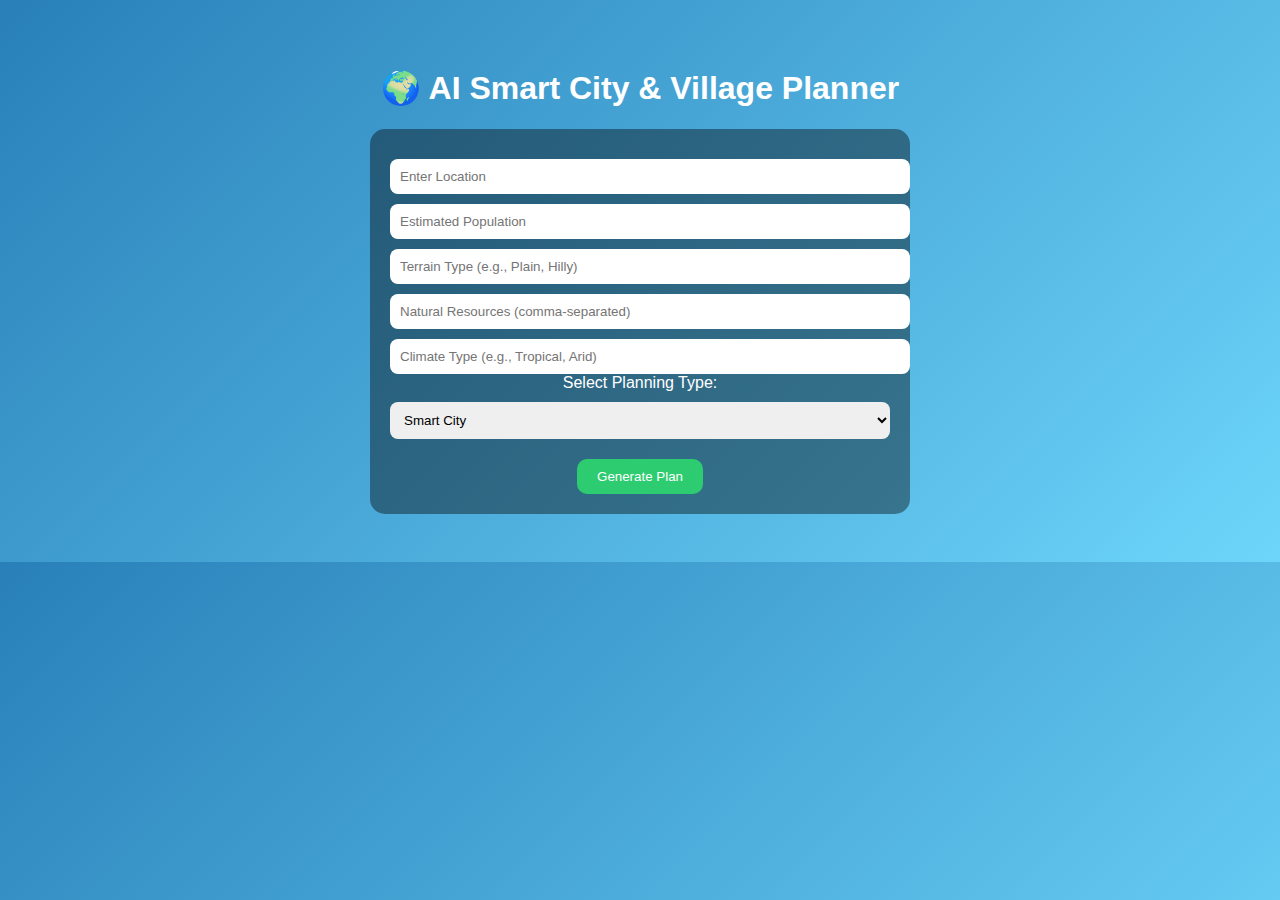
<file: index.html>
<!-- templates/index.html -->
<!DOCTYPE html>
<html lang="en">
<head>
  <meta charset="UTF-8">
  <title>AI Smart Planner</title>
  <style>
    body {
      font-family: 'Segoe UI', sans-serif;
      background: linear-gradient(135deg, #2980b9, #6dd5fa);
      color: white;
      text-align: center;
      padding: 40px;
    }
    form {
      background: rgba(0, 0, 0, 0.4);
      padding: 20px;
      border-radius: 15px;
      display: inline-block;
      max-width: 500px;
    }
    input, select, textarea {
      width: 100%;
      padding: 10px;
      margin-top: 10px;
      border: none;
      border-radius: 8px;
    }
    button {
      margin-top: 20px;
      padding: 10px 20px;
      background-color: #2ecc71;
      color: white;
      border: none;
      border-radius: 10px;
      cursor: pointer;
    }
    button:hover {
      background-color: #27ae60;
    }
  </style>
</head>
<body>
  <h1>🌍 AI Smart City & Village Planner</h1>
  <form action="/result" method="post">
    <input type="text" name="location" placeholder="Enter Location" required>
    <input type="number" name="population" placeholder="Estimated Population" required>
    <input type="text" name="terrain" placeholder="Terrain Type (e.g., Plain, Hilly)" required>
    <input type="text" name="resources" placeholder="Natural Resources (comma-separated)" required>
    <input type="text" name="climate" placeholder="Climate Type (e.g., Tropical, Arid)" required>
    
    <label for="city_type">Select Planning Type:</label>
    <select name="city_type" required>
      <option value="city">Smart City</option>
      <option value="village">Smart Village</option>
    </select>
    
    <button type="submit">Generate Plan</button>
  </form>
</body>
</html>
<!DOCTYPE html>
    </style>
</file>
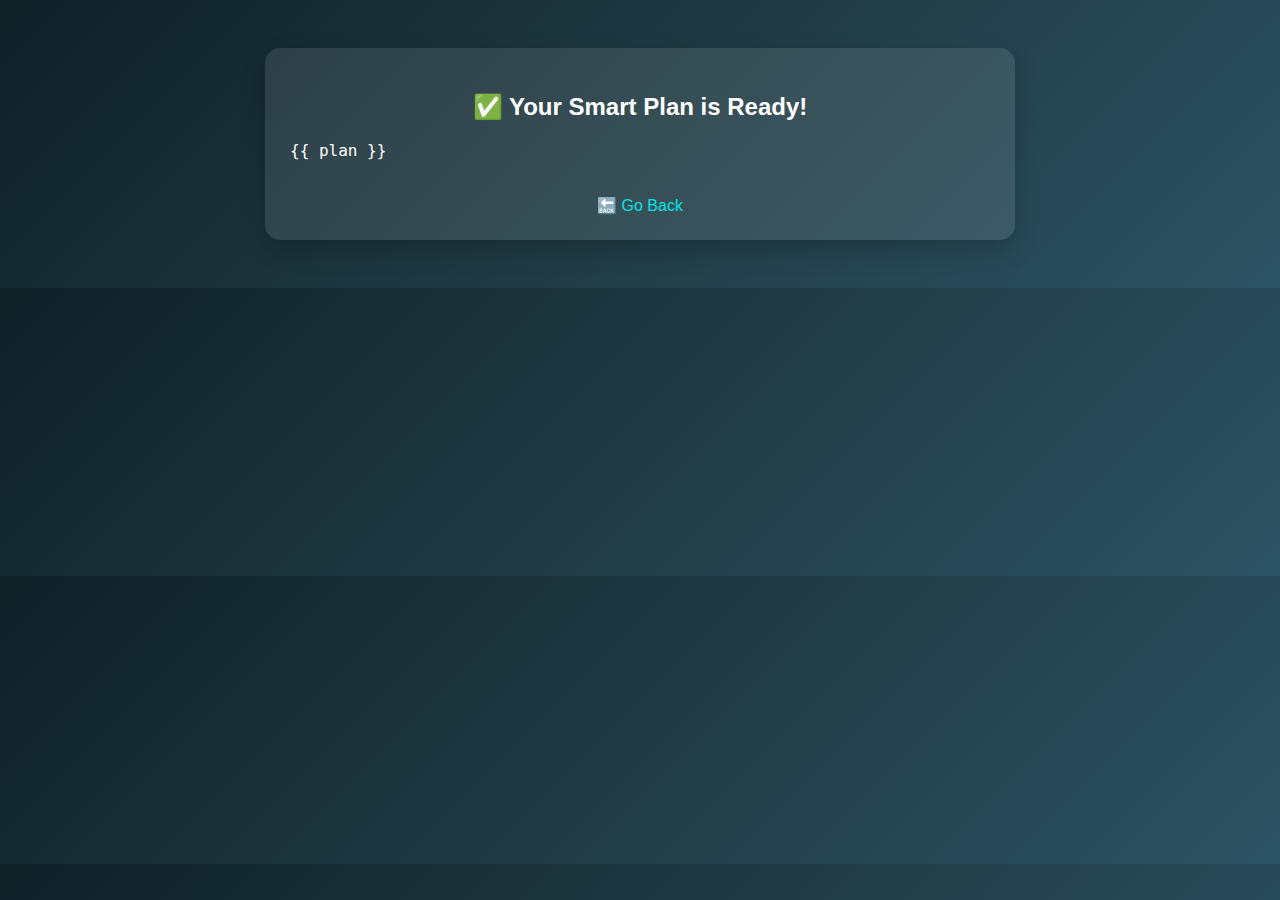
<file: result.html>
<!-- templates/result.html -->
<!DOCTYPE html>
<html lang="en">
<head>
  <meta charset="UTF-8">
  <title>Generated Smart Plan</title>
  <style>
    body {
      font-family: 'Segoe UI', sans-serif;
      background: linear-gradient(135deg, #0f2027, #203a43, #2c5364);
      color: white;
      padding: 40px;
      text-align: center;
    }
    .card {
      background: rgba(255, 255, 255, 0.1);
      border-radius: 15px;
      padding: 25px;
      max-width: 700px;
      margin: auto;
      box-shadow: 0 10px 25px rgba(0,0,0,0.2);
    }
    pre {
      text-align: left;
      white-space: pre-wrap;
      font-size: 16px;
    }
    a {
      color: #00e6e6;
      text-decoration: none;
      margin-top: 20px;
      display: inline-block;
    }
    a:hover {
      color: #00ffff;
    }
  </style>
</head>
<body>
  <div class="card">
    <h2>✅ Your Smart Plan is Ready!</h2>
    <pre>{{ plan }}</pre>
    <a href="/">🔙 Go Back</a>
  </div>
</body>
</html>
</file>
